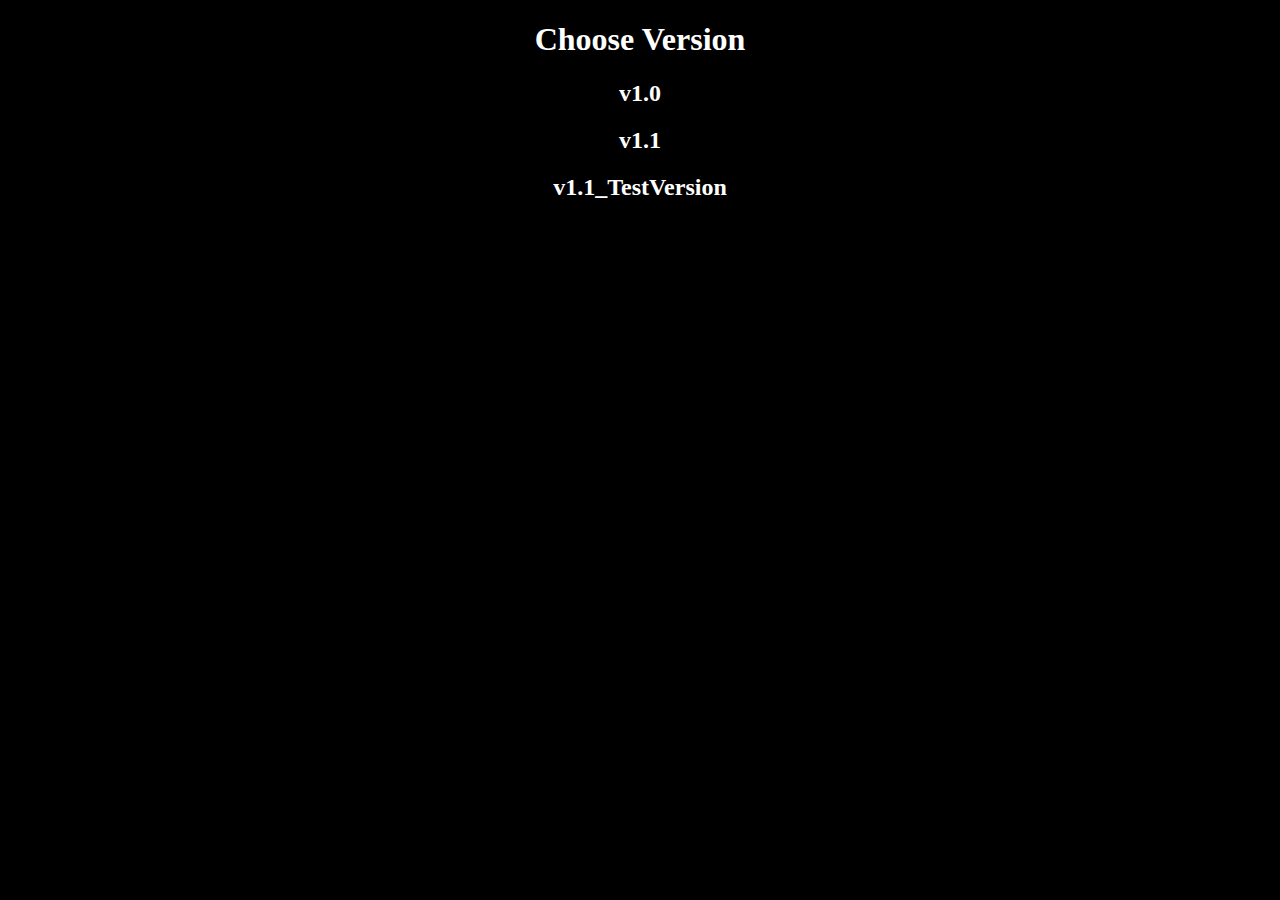
<file: index.html>
<!DOCTYPE html>
<head>
    <meta charset="utf-8">
    <title>Maps</title>
    <meta name="description" content="Maps">

    <meta name="viewport" content="width=device-width, initial-scale=1">
    <script>

        function fun(v) {
            var k="./"+v+"/?"+Math.floor(Math.random() * 9999999999999)+"&req-id:"+Math.floor(Math.random() * 99999999)
            location.replace(k)
        }
        

    
</script>
<style>
    body {
        background-color: black;
        color: white;
    }
    h1 {
        color: white;
    }
    h2 {
        color: white;
    }
    a {
        color: white;
        cursor: pointer;
        
    }
</style>
</head>
<body>
    <center>
        <h1>Choose Version</h1>
        <a onclick="fun('v1.0')"><h2>v1.0</h2></a>

        <a onclick="fun('v1.1')"><h2>v1.1</h2></a>
        <a onclick="fun('v1.1test')"><h2>v1.1_TestVersion</h2></a>
    </center>
</body>
</html>
</file>
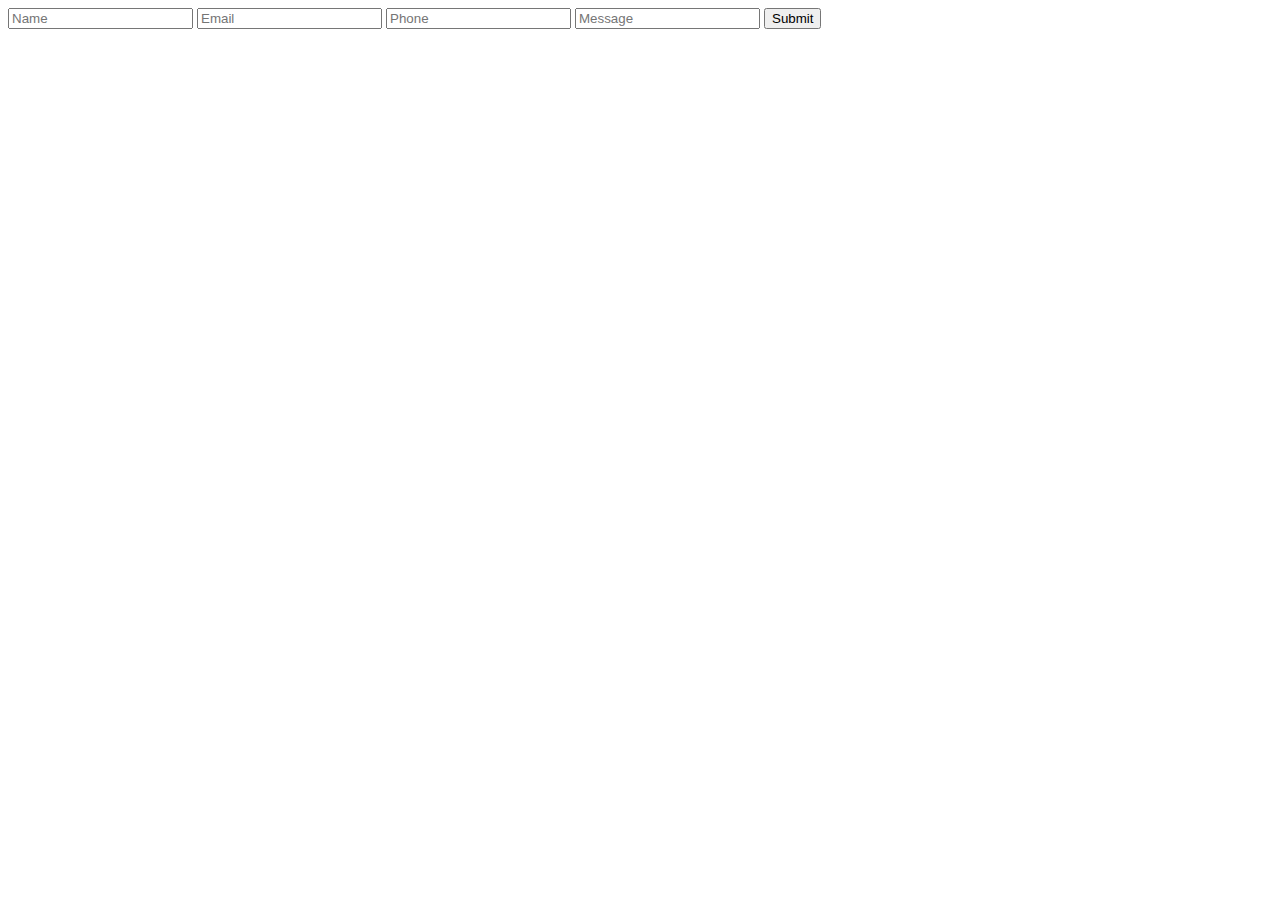
<file: poly/index.html>
<!DOCTYPE html>
<html lang="en">
<head>
    <meta charset="UTF-8">
    <meta name="viewport" content="width=device-width, initial-scale=1.0">
    <title>PolyBase</title>
</head>
<body>
    <form>
        <input type="text" name="name" id="name" placeholder="Name">
        <input type="text" name="email" id="email" placeholder="Email">
        <input type="text" name="phone" id="phone" placeholder="Phone">
        <input type="text" name="message" id="message" placeholder="Message">
        <input type="submit" value="Submit">
    </form>





    <script>
        const db = new Polybase({   
  
  defaultNamespace: "pk/0x26b7b24287218ea9427e03112e34fb29e6603d1421903bedf5b825296f2d4f32831d76d700f243fbb768d935937675735ca28568f8604b10a33ac636a81fd9d2/vr2",
});
const collectionReference = db.collection("ImageData");

async function createRecord (a,b,c,d,e,f,g,h,i) {
  const recordData = await collectionReference.create([a,b,c,d,e,f,g,h,i]);
}



async function listRecords () {
  const records = await collectionReference.get();
  console.log(records);
}

// createRecord ()

async function r() {
  let url = 'http://127.0.0.1:14/data_b.json';
  try {
      let res = await fetch(url);
      return await res.json();
  } catch (error) {
      console.log(error);
  }


}

async function s() {
    
  let users = await r();
  users.forEach(v => {

    var a=v.image
   var b=v.path
   var c=v.name
   var d=v.p_word
    var e=v.id
    var f=[]
    var g=[]
    var h=[]
    var i=[]
   var l=v.n_path
    for (var k = 0; k <l.length; k++) {
        f.push(l[k].name)
        g.push(l[k].x)
        h.push(l[k].y)
        i.push(l[k].z)
    }
    createRecord(a,b,c,d,e,f,g,h,i)
    
  });
}
listRecords ()

    </script>
</body>
</html>
</file>
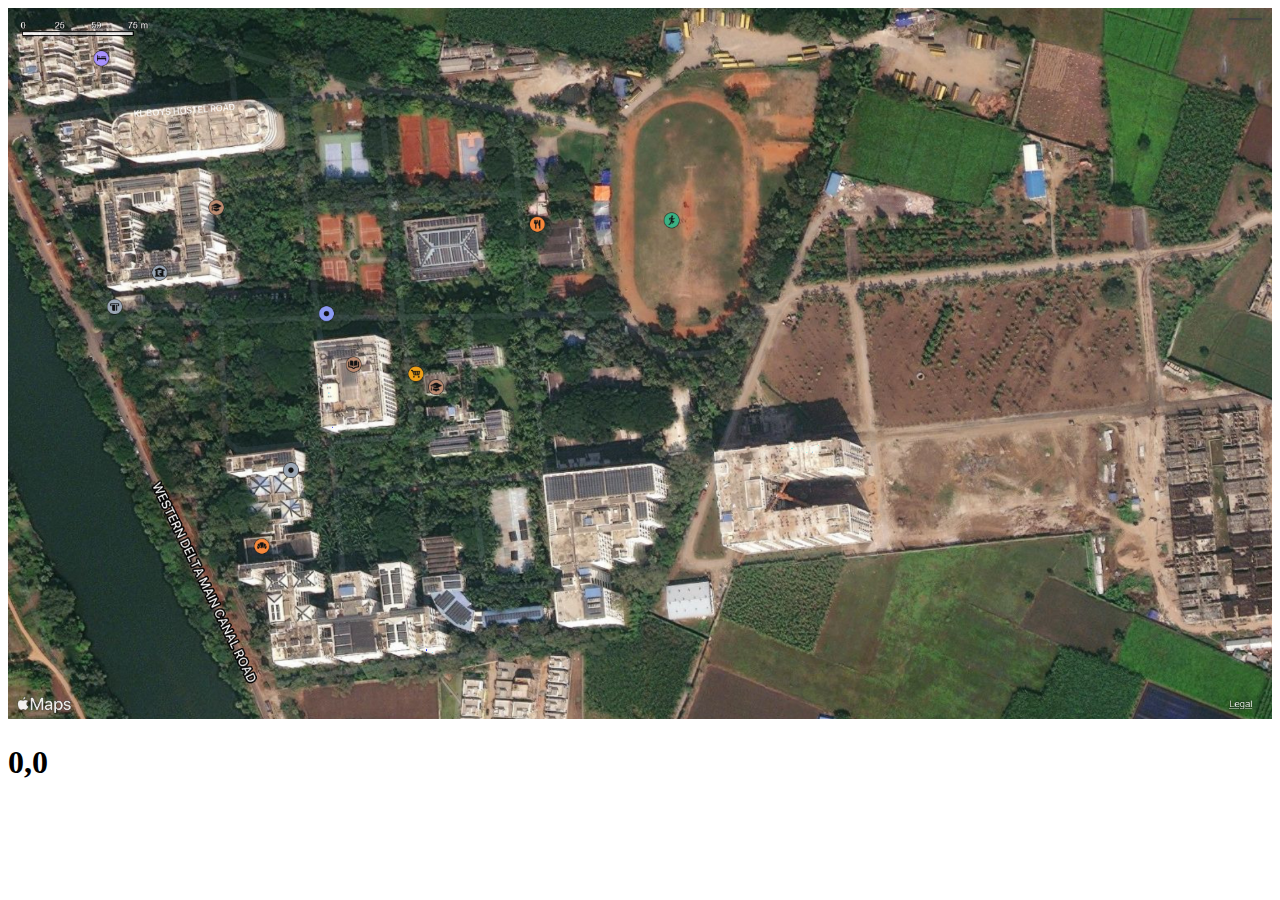
<file: v1.0/barba.html>
<!DOCTYPE html>
<html>
<head>
	<title>Image Tooltip Example</title>
	<style>
		.container {
			position: relative;
			display: inline-block;
		}
		
		.tooltip {
			position: absolute;
			top: -30px;
			left: 0;
			display: none;
			padding: 5px;
			background-color: #000;
			color: #fff;
			font-size: 12px;
		}

	</style>
</head>
<body>
	<div class="container">
	  <img src="../images/main.png" class="image" id="imae" height="100%" width="100%" alt="Your Image">
    <h1 id="h"></h1>
	  <div class="tooltip"></div>
	</div>

	<script>
		const image = document.querySelector('.image');
		const tooltip = document.querySelector('.tooltip');
		
		image.addEventListener('mousemove', (e) => {
		tooltip.style.left = e.clientX + 'px';
		tooltip.style.top = e.clientY - tooltip.offsetHeight - 10 + 'px';
		tooltip.textContent = `X: ${e.offsetX}, Y: ${e.offsetY}`;
		});
		
		image.addEventListener('mouseover', () => {
		tooltip.style.display = 'block';
		});
		
		image.addEventListener('mouseout', () => {
		tooltip.style.display = 'none';
		});

     im=document.getElementById("imae")
     console.log(im.height)
    document.getElementById("h").innerHTML=`${im.height},${im.width}`

	</script>
</body>
</html>
</file>
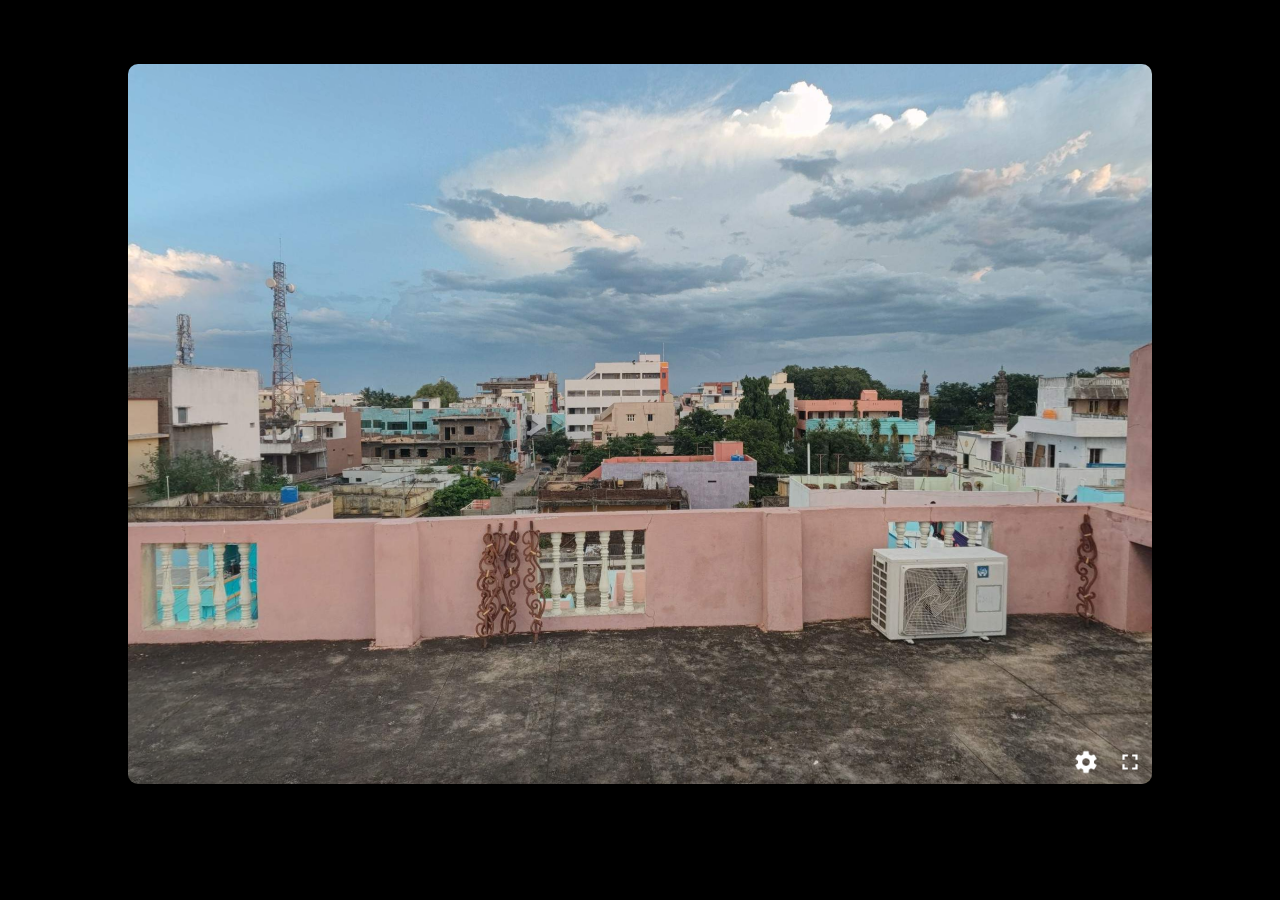
<file: v1.1/ind3.html>
<!DOCTYPE html>
<html lang="en">

<head>
    <script src="../files/js/panolens.js"></script>
    <meta charset="UTF-8">
    <meta http-equiv="X-UA-Compatible" content="IE=edge">
    <meta name="viewport" content="width=device-width, initial-scale=1.0">
    <title>Document</title>
    <style>
        html,
        body {
            width: 100%;
            height: 100%;
            overflow: hidden;
            margin: 0;
        }

        body {
            background-color: #000;
            background-size: cover;
        }

        #container {
            margin-left: auto;
            margin-right: auto;
            margin-top: 5%;
            width: 80%;
            height: 80%;
            border-radius: 10px;
            overflow: hidden;
        }

        #btn_change_size {
            position: absolute;
            height: 30px;
            left: 10px;
            top: 10px;
        }
    </style>
</head>

<body>
    <div id="container"></div>
    <script>
        var panorama, viewer, container, infospot = [];
        var containerBaseWidth = 700;
        var containerBaseHeight = 400;
        var deltaSize = 100;

        container = document.querySelector('#container');

        panorama = new PANOLENS.ImagePanorama('../files/images/PXL_20220612_182336997.PHOTOSPHERE.jpg');

        panorama1 = new PANOLENS.ImagePanorama('https://pchen66.github.io/Panolens/examples/asset/textures/equirectangular/tunnel.jpg');



        for(var i=0;i<8001;i)
        {
            i=i+1000
        infospot[i] = new PANOLENS.Infospot( 350, "https://i.postimg.cc/PL22pFDm/android-chrome-512x512.png" );
        infospot[i].position.set( i, 0, 5000 );
        infospot[i].addHoverText( `( ${i}, 0, 5000 )`, 30 );
        panorama.add( infospot[i] );

        infospot = new PANOLENS.Infospot( 350, "https://i.postimg.cc/PL22pFDm/android-chrome-512x512.png" );
        infospot.position.set( i, 1000, 5000 );
        infospot.addHoverText( `( ${i}, 1000, 5000 )`, 30 );
        panorama.add( infospot );

        infospot = new PANOLENS.Infospot( 350, "https://i.postimg.cc/PL22pFDm/android-chrome-512x512.png" );
        infospot.position.set( i, -1000, 5000 );
        infospot.addHoverText( `( ${i}, -1000, 5000 )`, 30 );
        panorama.add( infospot );


        infospot[i+100] = new PANOLENS.Infospot( 350, "https://i.postimg.cc/PL22pFDm/android-chrome-512x512.png" );
        infospot[i+100].position.set( i, 0, -5000 );
        infospot[i+100].addHoverText( `( ${i}, 0, -5000 )`, 30 );
        panorama.add( infospot[i+100] );


        }
        for(var i=0;i>-8001;i)
        {
            i=i-1000
        infospotk = new PANOLENS.Infospot( 350, "https://i.postimg.cc/PL22pFDm/android-chrome-512x512.png" );
        infospotk.position.set( i, 0, 5000 );
        infospotk.addHoverText( `( ${i}, 0 , 5000 )`, 30 );
        panorama.add( infospotk );
        
      
        infospot = new PANOLENS.Infospot(350, "https://i.postimg.cc/PL22pFDm/android-chrome-512x512.png");
        infospot.position.set(i, 0, -5000);
        infospot.addHoverText(`${i}, 0 , -5000 `, 30);
        panorama.add(infospot)

        }


        for(var i=0;i<6001;i)
        {
            i=i+1000

        infospot = new PANOLENS.Infospot( 350, "https://i.postimg.cc/PL22pFDm/android-chrome-512x512.png" );
        infospot.position.set( 8000, 0 , i );
        infospot.addHoverText( `8000, 0 , ${i} `, 30 );
        panorama.add( infospot)


        infospot = new PANOLENS.Infospot( 350, "https://i.postimg.cc/PL22pFDm/android-chrome-512x512.png" );
        infospot.position.set( -8000, 0 , i );
        infospot.addHoverText( `-8000, 0 , ${i} `, 30 );
        panorama.add( infospot)

        }

        for(var i=0;i>-6001;i)
        {
            i=i-1000

        infospot = new PANOLENS.Infospot( 350, "https://i.postimg.cc/PL22pFDm/android-chrome-512x512.png" );
        infospot.position.set( 8000, 0 , i );
        infospot.addHoverText( `8000, 0 , ${i} `, 30 );
        panorama.add( infospot)

        infospot = new PANOLENS.Infospot( 350, "https://i.postimg.cc/PL22pFDm/android-chrome-512x512.png" );
        infospot.position.set( -8000, 0 , i );
        infospot.addHoverText( `-8000, 0 , ${i} `, 30 );
        panorama.add( infospot)

        }

        

        infospot = new PANOLENS.Infospot( 350, "https://i.postimg.cc/PL22pFDm/android-chrome-512x512.png" );
        infospot.position.set( -8000, 0 , 0 );
        infospot.addHoverText( `8000, 0 , 0 `, 30 );
        panorama.add( infospot)


        viewer = new PANOLENS.Viewer({ container: container });
        viewer.add(panorama, panorama1);



    </script>
</body>

</html>
</file>
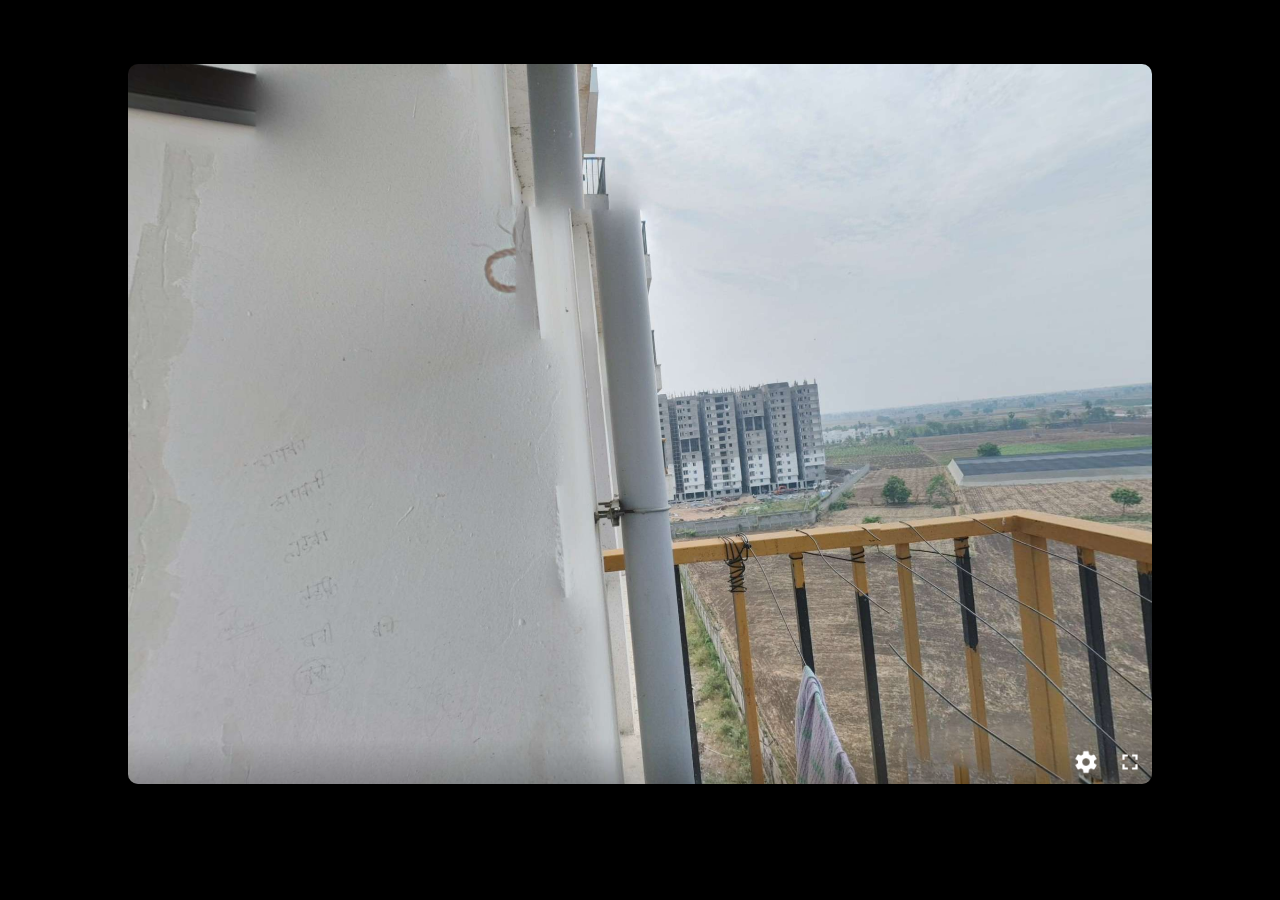
<file: v1.1test/ind3.html>
<!DOCTYPE html>
<html lang="en">

<head>
    <script src="../files/js/panolens.js"></script>
    <meta charset="UTF-8">
    <meta http-equiv="X-UA-Compatible" content="IE=edge">
    <meta name="viewport" content="width=device-width, initial-scale=1.0">
    <title>Document</title>
    <style>
        html,
        body {
            width: 100%;
            height: 100%;
            overflow: hidden;
            margin: 0;
        }

        body {
            background-color: #000;
            background-size: cover;
        }

        #container {
            margin-left: auto;
            margin-right: auto;
            margin-top: 5%;
            width: 80%;
            height: 80%;
            border-radius: 10px;
            overflow: hidden;
        }

        #btn_change_size {
            position: absolute;
            height: 30px;
            left: 10px;
            top: 10px;
        }
    </style>
</head>

<body>
    <div id="container"></div>
    <script>
        var panorama, viewer, container, infospot = [];
        var containerBaseWidth = 700;
        var containerBaseHeight = 400;
        var deltaSize = 100;

        container = document.querySelector('#container');
        panorama = new PANOLENS.ImagePanorama('../files/images/himg/h-9-c (2).jpg');

        // panorama = new PANOLENS.ImagePanorama('../files/images/PXL_20220612_182336997.PHOTOSPHERE.jpg');

        panorama1 = new PANOLENS.ImagePanorama('https://pchen66.github.io/Panolens/examples/asset/textures/equirectangular/tunnel.jpg');



        for(var i=0;i<8001;i)
        {
            i=i+1000
        infospot[i] = new PANOLENS.Infospot( 350, "https://i.postimg.cc/PL22pFDm/android-chrome-512x512.png" );
        infospot[i].position.set( i, 0, 5000 );
        infospot[i].addHoverText( `( ${i}, 0, 5000 )`, 30 );
        panorama.add( infospot[i] );

        infospot = new PANOLENS.Infospot( 350, "https://i.postimg.cc/PL22pFDm/android-chrome-512x512.png" );
        infospot.position.set( i, 1000, 5000 );
        infospot.addHoverText( `( ${i}, 1000, 5000 )`, 30 );
        panorama.add( infospot );

        infospot = new PANOLENS.Infospot( 350, "https://i.postimg.cc/PL22pFDm/android-chrome-512x512.png" );
        infospot.position.set( i, -1000, 5000 );
        infospot.addHoverText( `( ${i}, -1000, 5000 )`, 30 );
        panorama.add( infospot );


        infospot[i+100] = new PANOLENS.Infospot( 350, "https://i.postimg.cc/PL22pFDm/android-chrome-512x512.png" );
        infospot[i+100].position.set( i, 0, -5000 );
        infospot[i+100].addHoverText( `( ${i}, 0, -5000 )`, 30 );
        panorama.add( infospot[i+100] );


        }
        for(var i=0;i>-8001;i)
        {
            i=i-1000
        infospotk = new PANOLENS.Infospot( 350, "https://i.postimg.cc/PL22pFDm/android-chrome-512x512.png" );
        infospotk.position.set( i, 0, 5000 );
        infospotk.addHoverText( `( ${i}, 0 , 5000 )`, 30 );
        panorama.add( infospotk );
        
      
        infospot = new PANOLENS.Infospot(350, "https://i.postimg.cc/PL22pFDm/android-chrome-512x512.png");
        infospot.position.set(i, 0, -5000);
        infospot.addHoverText(`${i}, 0 , -5000 `, 30);
        panorama.add(infospot)

        }


        for(var i=0;i<6001;i)
        {
            i=i+1000

        infospot = new PANOLENS.Infospot( 350, "https://i.postimg.cc/PL22pFDm/android-chrome-512x512.png" );
        infospot.position.set( 8000, 0 , i );
        infospot.addHoverText( `8000, 0 , ${i} `, 30 );
        panorama.add( infospot)


        infospot = new PANOLENS.Infospot( 350, "https://i.postimg.cc/PL22pFDm/android-chrome-512x512.png" );
        infospot.position.set( -8000, 0 , i );
        infospot.addHoverText( `-8000, 0 , ${i} `, 30 );
        panorama.add( infospot)

        }

        for(var i=0;i>-6001;i)
        {
            i=i-1000

        infospot = new PANOLENS.Infospot( 350, "https://i.postimg.cc/PL22pFDm/android-chrome-512x512.png" );
        infospot.position.set( 8000, 0 , i );
        infospot.addHoverText( `8000, 0 , ${i} `, 30 );
        panorama.add( infospot)

        infospot = new PANOLENS.Infospot( 350, "https://i.postimg.cc/PL22pFDm/android-chrome-512x512.png" );
        infospot.position.set( -8000, 0 , i );
        infospot.addHoverText( `-8000, 0 , ${i} `, 30 );
        panorama.add( infospot)

        }

        

        infospot = new PANOLENS.Infospot( 350, "https://i.postimg.cc/PL22pFDm/android-chrome-512x512.png" );
        infospot.position.set( -8000, 0 , 0 );
        infospot.addHoverText( `8000, 0 , 0 `, 30 );
        panorama.add( infospot)


        viewer = new PANOLENS.Viewer({ container: container });
        viewer.add(panorama, panorama1);



    </script>
</body>

</html>
</file>
